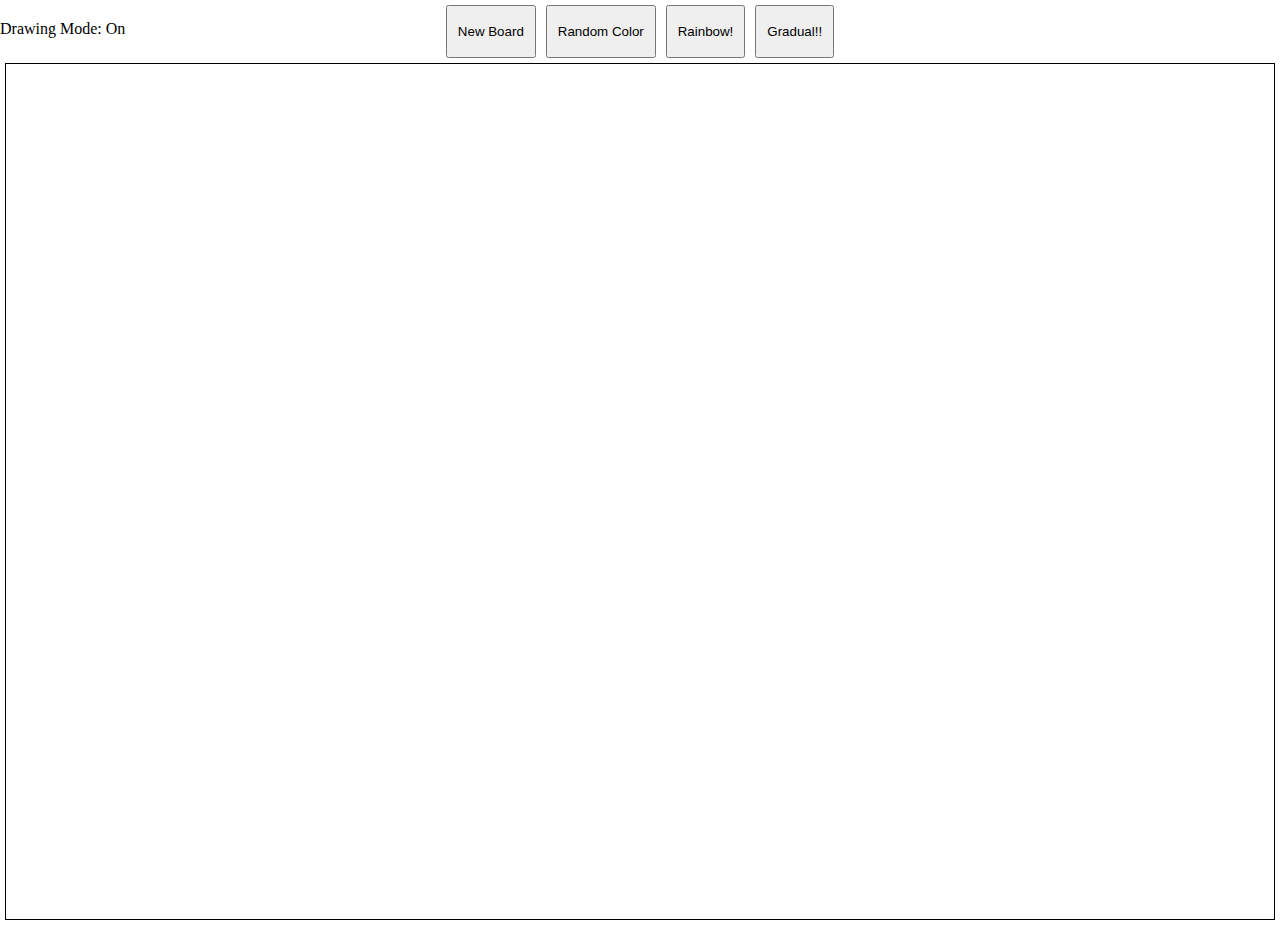
<file: index.html>
<html lang="en">
<head>
    <meta charset="UTF-8">
    <meta http-equiv="X-UA-Compatible" content="IE=edge">
    <meta name="viewport" content="width=device-width, initial-scale=1.0">
    <title>Etch and Sketch!</title>
    <link rel="stylesheet" href="css/style.css">
    <script src="jss/index.js" defer></script>
</head>
<body>
    <div class="header">
        <div class="modeContainer">
            <span class="mode">Drawing Mode: On</span>
        </div>
        <div class="button-header">
            <button class="newBoard">New Board</button>
            <button class="changeColor">Random Color</button>
            <button class="rainbowColor">Rainbow!</button>
            <button class="gradual">Gradual!!</button>
        </div>
    </div>
    <div class="main-container">

    </div>
</body>
</html>
</file>
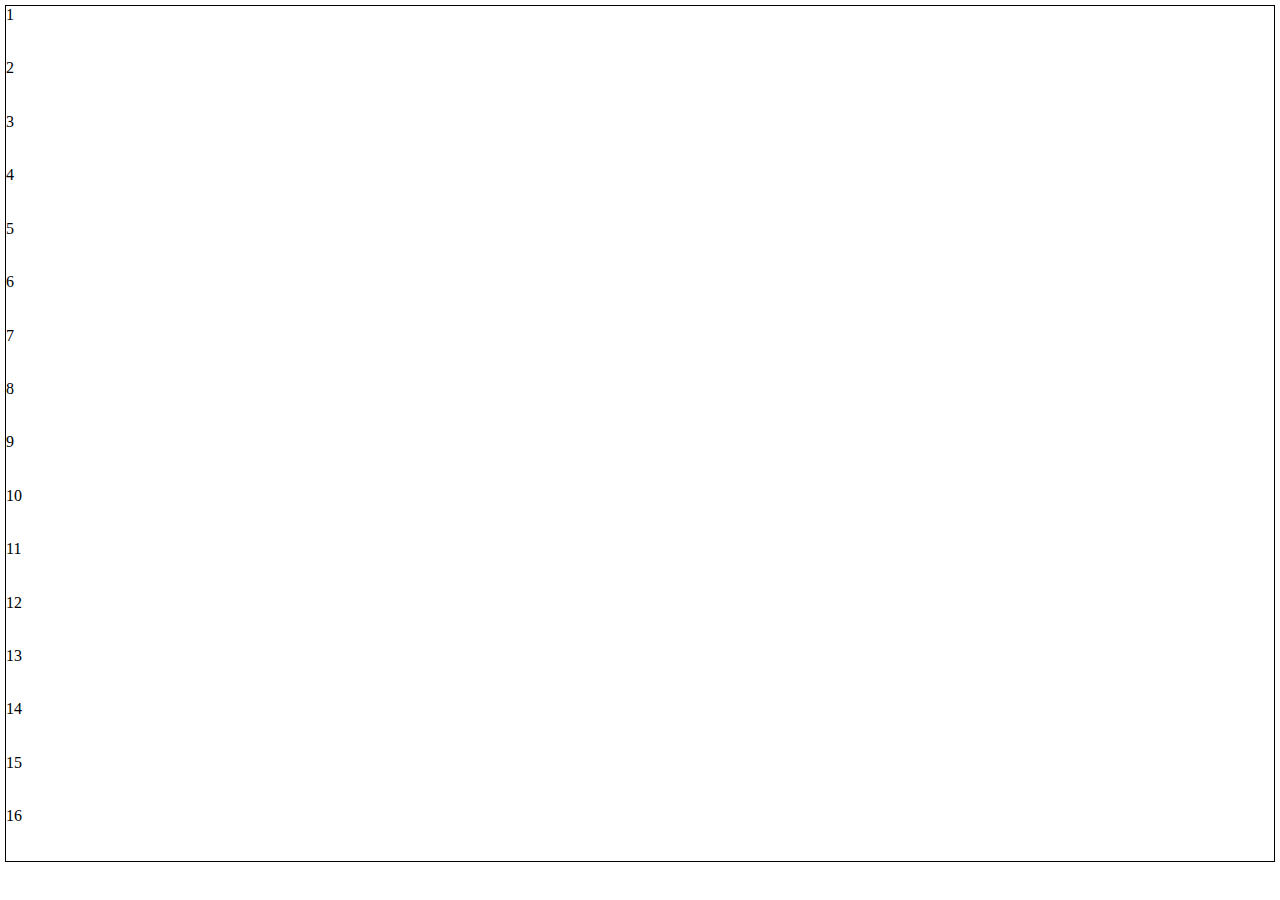
<file: test.html>
<html lang="en">
<head>
    <meta charset="UTF-8">
    <meta http-equiv="X-UA-Compatible" content="IE=edge">
    <meta name="viewport" content="width=device-width, initial-scale=1.0">
    <title>Etch and Sketch!</title>
    <link rel="stylesheet" href="css/style.css">
    <script src="jss/index.js" defer></script>
</head>
<body>
    <div class="main-container">
        <div class="horizontal-container">
            <div class="vertical">1</div>
            <div class="vertical">2</div>
            <div class="vertical">3</div>
            <div class="vertical">4</div>
            <div class="vertical">5</div>
            <div class="vertical">6</div>
            <div class="vertical">7</div>
            <div class="vertical">8</div>
            <div class="vertical">9</div>
            <div class="vertical">10</div>
            <div class="vertical">11</div>
            <div class="vertical">12</div>
            <div class="vertical">13</div>
            <div class="vertical">14</div>
            <div class="vertical">15</div>
            <div class="vertical">16</div>
        </div>
        <div class="horizontal-container">
            <div class="vertical"></div>
            <div class="vertical"></div>
            <div class="vertical"></div>
            <div class="vertical"></div>
            <div class="vertical"></div>
            <div class="vertical"></div>
            <div class="vertical"></div>
            <div class="vertical"></div>
            <div class="vertical"></div>
            <div class="vertical"></div>
            <div class="vertical"></div>
            <div class="vertical"></div>
            <div class="vertical"></div>
            <div class="vertical"></div>
            <div class="vertical"></div>
            <div class="vertical"></div>
        </div>
        <div class="horizontal-container"></div>
        <div class="horizontal-container"></div>
        <div class="horizontal-container"></div>
        <div class="horizontal-container"></div>
        <div class="horizontal-container"></div>
        <div class="horizontal-container"></div>
        <div class="horizontal-container"></div>
        <div class="horizontal-container"></div>
        <div class="horizontal-container"></div>
        <div class="horizontal-container"></div>
        <div class="horizontal-container"></div>
        <div class="horizontal-container"></div>
        <div class="horizontal-container"></div>
        <div class="horizontal-container"></div>
    </div>
</body>
</html>
</file>
<file: css/style.css>
* {
    margin: 0;
    padding: 0;
    box-sizing: border-box;
}

.main-container {
    border: 1px black solid;
    margin: 5px;
    height: 95.2vh;
    display: flex;
}

/* .main-container:hover {
    cursor: pointer;
} */

.horizontal-container {
    /* border: 1px blue solid; */
    width: 6.25%;
    display: flex;
    flex-direction: column;
}

.vertical {
    /* border: yellow 1px solid; */
    background-color: white;
    height: 6.25%;
}

button {
    height: 4em;
    width: auto;
    padding: 0 10px;
}

.button-header {
    margin-top: 5px;
    display: flex;
    justify-content: center;
    align-items: center;
    gap: 10px;
    width: 50%;
}

.header {
    display: flex;
}

.modeContainer {
    display: flex;
    align-items: center;
    width: 25%;
}
</file>
